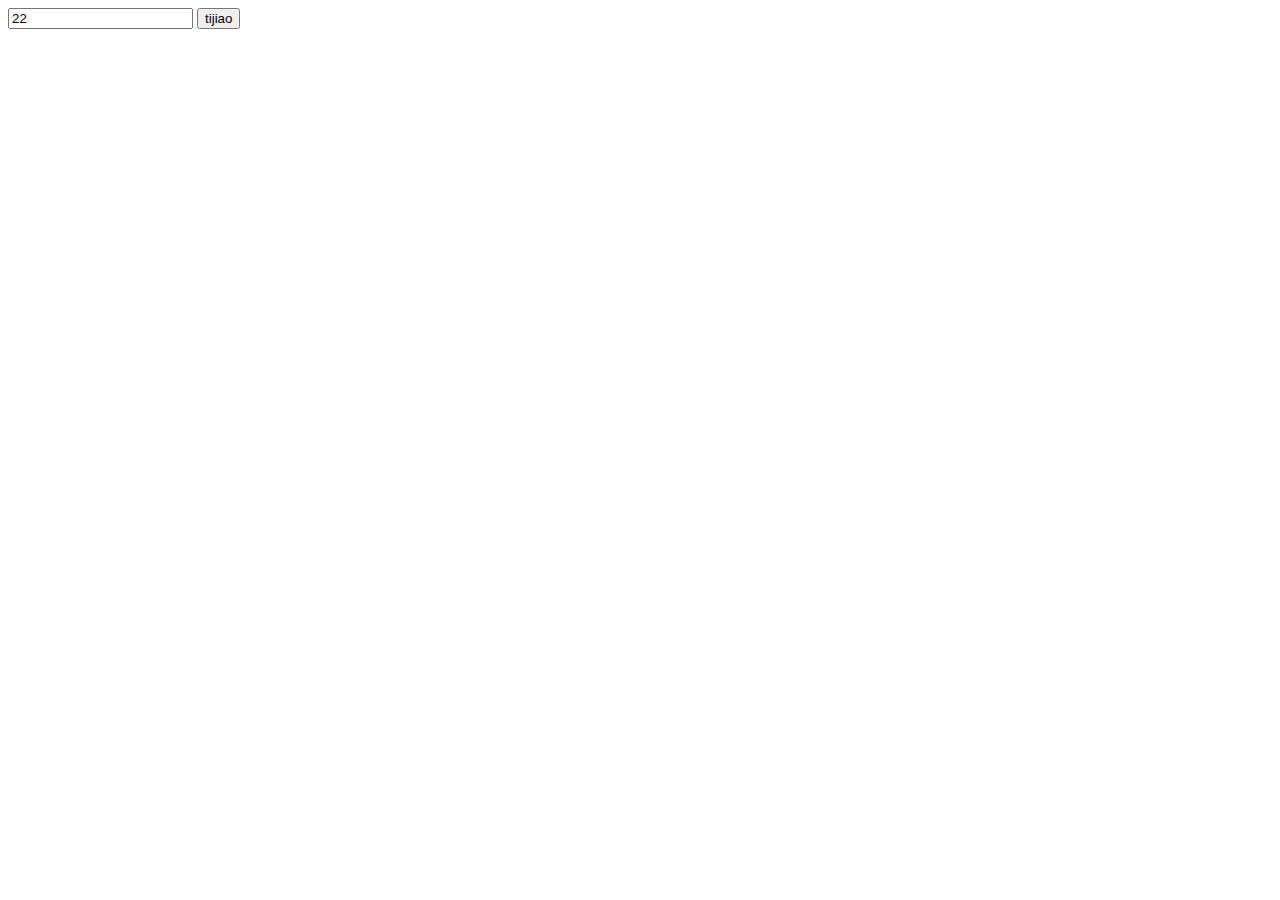
<file: app/test/index.html>
<!DOCTYPE html>
<html lang="en">
<head>
<meta charset="UTF-8">
<title>Document</title>
<script src="lib/jquery.js"></script>
<script>
$(function(){
    $('#form').submit(function(){
        var dt = $(this).serialize()
        $.ajax({
            type: "post",
            url: 'thisIsYourUrl',
            data:dt,
            timeout: 30000,
            success: function(res) {
                
            }
        })
        return false
    })
})
</script>
</head>
<body>
<form action="" id="form">
    <input type="text" name="test" value="22">
    <button type="submit">tijiao
</form>    
</body>
</html>
</file>
